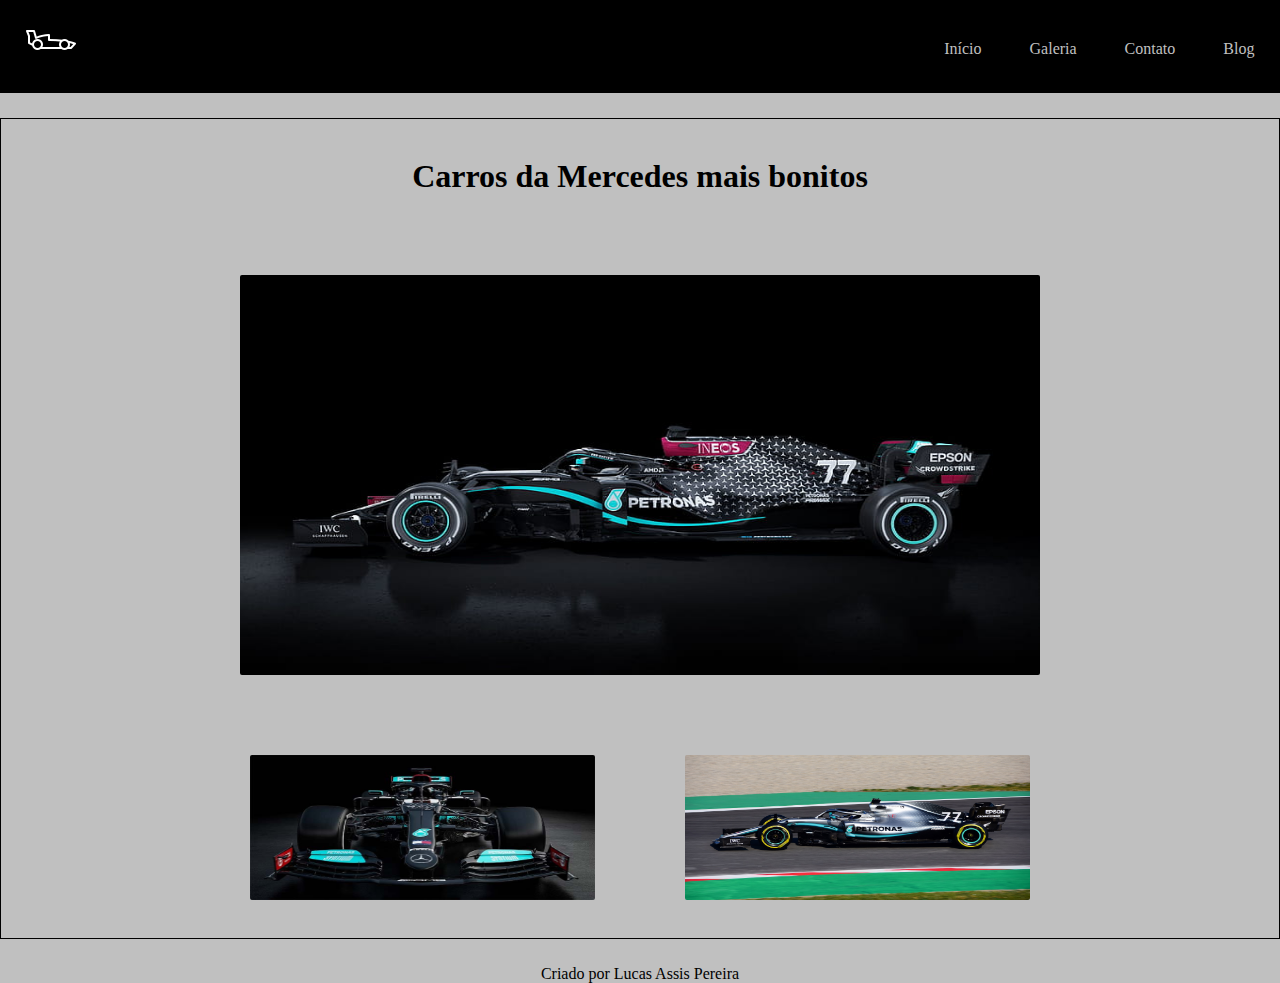
<file: src/index.html>
<!DOCTYPE html>
<html lang="pt-br">
<head>
    <meta charset="UTF-8">
    <meta http-equiv="X-UA-Compatible" content="IE=edge">
    <meta name="viewport" content="width=device-width, initial-scale=1.0">
    <title>Trabalho</title>
    <link rel="stylesheet" href="/styles/index.styles.css">
</head>
<body>
    <header class="cabecalho">
        <img src="/assets/icon.png" alt="Foto do Trabalho" class="cabecalho-icon">
        <div class="cabecalho-botoes-conteiner">
            <a href="index.html" class="cabecalho-botoes">Início</a>
            <a href="galeria.html" class="cabecalho-botoes">Galeria</a>
            <a href="contato.html" class="cabecalho-botoes">Contato</a>
            <a href="blog.html" class="cabecalho-botoes">Blog</a>
        </div>
    </header>

    <main class="conteudo">
        <section class="conteudo-conteiner">
            <h1 class="conteudo-titulo">Carros da Mercedes mais bonitos</h1>
            <div class="conteudo-conteiner-principal">
                <img src="/assets/img-w11.jpg" alt="imagem principal w11" class="conteudo-imagem-principal">
            </div>
            <div class="conteudo-conteiner-secundario">
                <img src="/assets/img-w12.jpg" alt="imagem secundaria img-w12" class="conteudo-imagem-secundaria">
                <img src="/assets/img-w10.jpg" alt="imagem secundaria" class="conteudo-imagem-secundaria">            
            </div>
        </section>    
    </main>
    
    <footer class="rodape">
        <p>Criado por Lucas Assis Pereira</p>
    </footer>
</body>
</html>
</file>
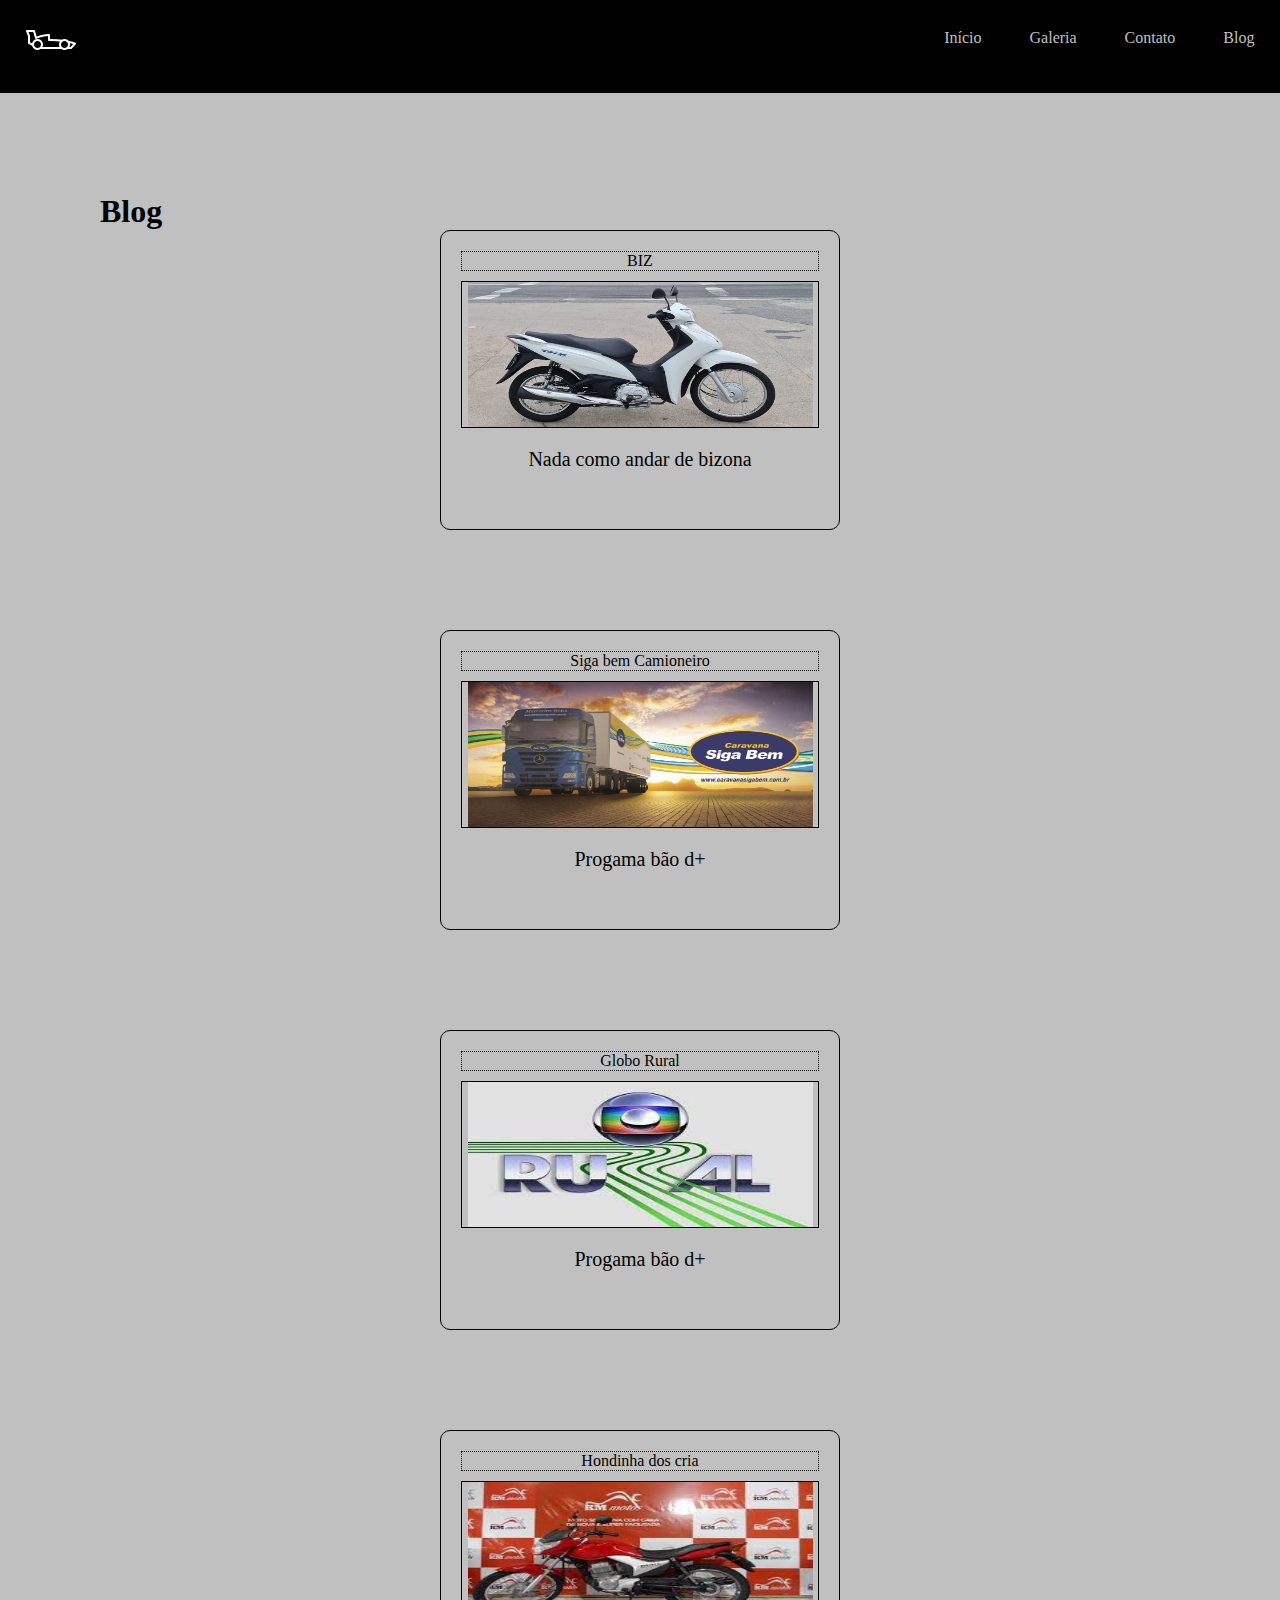
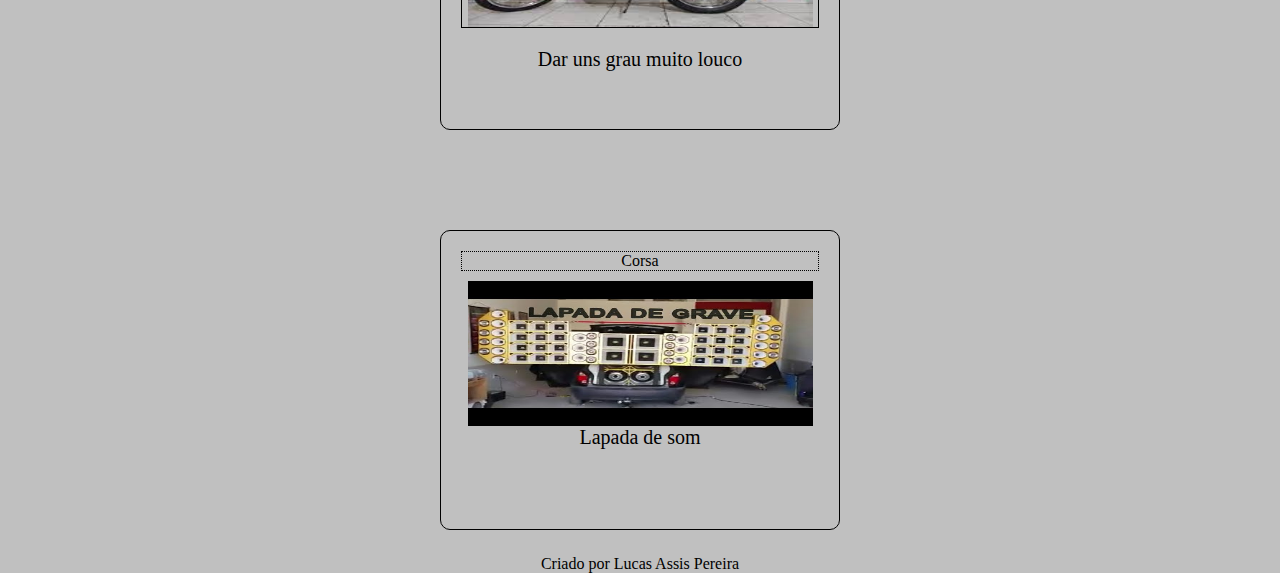
<file: src/blog.html>
<!DOCTYPE html>
<html lang="en">
<head>
    <meta charset="UTF-8">
    <meta http-equiv="X-UA-Compatible" content="IE=edge">
    <meta name="viewport" content="width=device-width, initial-scale=1.0">
    <title>Blog</title>
    <link rel="stylesheet" href="/styles/blog.styles.css">
</head>
<body>
    <header class="cabecalho">
        <img src="/assets/icon.png" alt="Foto do Trabalho" class="cabecalho-icon">
        <div class="cabecalho-botoes-conteiner">
            <a href="index.html" class="cabecalho-botoes">Início</a>
            <a href="galeria.html" class="cabecalho-botoes">Galeria</a>
            <a href="contato.html" class="cabecalho-botoes">Contato</a>
            <a href="blog.html" class="cabecalho-botoes">Blog</a>
        </div>
    </header>
    <main class="conteudo">
        <h1 class="conteudo__titulo">Blog</h1>
        <section class="conteudo__content">
            <div class="conteudo__content__conteiner">
                <div class="conteudo__content__conteiner__titulo">
                    <span>BIZ</span>
                </div>
                <div class="conteudo__content__conteiner__conteiner__img">
                    <img src="/assets/maxresdefault.jpg" alt="teste" class="conteudo__content__conteiner__img">
                </div>
                <div class="conteudo__content__conteiner__texto">
                    <p class="conteudo__content__conteiner__texto__texto">Nada como andar de bizona</p>
                </div>
            </div>
            <div class="conteudo__content__conteiner">
                <div class="conteudo__content__conteiner__titulo">
                    <span>Siga bem Camioneiro</span>
                </div>
                <div class="conteudo__content__conteiner__conteiner__img">
                    <img src="/assets/CDBAF1C1F6765F5B3DC56C078EE44F2C.jpg" alt="teste" class="conteudo__content__conteiner__img">
                </div>
                <div class="conteudo__content__conteiner__texto">
                    <p class="conteudo__content__conteiner__texto__texto">Progama bão d+</p>
                </div>
            </div>
            <div class="conteudo__content__conteiner">
                <div class="conteudo__content__conteiner__titulo">
                    <span>Globo Rural</span>
                </div>
                <div class="conteudo__content__conteiner__conteiner__img">
                    <img src="/assets/download (5).jpg" alt="teste" class="conteudo__content__conteiner__img">
                </div>
                <div class="conteudo__content__conteiner__texto">
                    <p class="conteudo__content__conteiner__texto__texto">Progama bão d+</p>
                </div>
            </div>
            <div class="conteudo__content__conteiner">
                <div class="conteudo__content__conteiner__titulo">
                    <span>Hondinha dos cria</span>
                </div>
                <div class="conteudo__content__conteiner__conteiner__img">
                    <img src="/assets/download (6).jpg" alt="teste" class="conteudo__content__conteiner__img">
                </div>
                <div class="conteudo__content__conteiner__texto">
                    <p class="conteudo__content__conteiner__texto__texto">Dar uns grau muito louco</p>
                </div>
            </div>
            <div class="conteudo__content__conteiner">
                <div class="conteudo__content__conteiner__titulo">
                    <span>Corsa</span>
                </div>
                <div class="conteudo__content__conteiner__texto">
                    <img src="/assets/hqdefault.jpg" alt="teste" class="conteudo__content__conteiner__img">
                </div>
                <div class="conteudo__content__conteiner__texto">
                    <p class="conteudo__content__conteiner__texto__texto">Lapada de som</p>
                </div>
            </div>
        </section>
    </main>
    <footer class="rodape">
        <p>Criado por Lucas Assis Pereira</p>
    </footer>
</body>
</html>
</file>
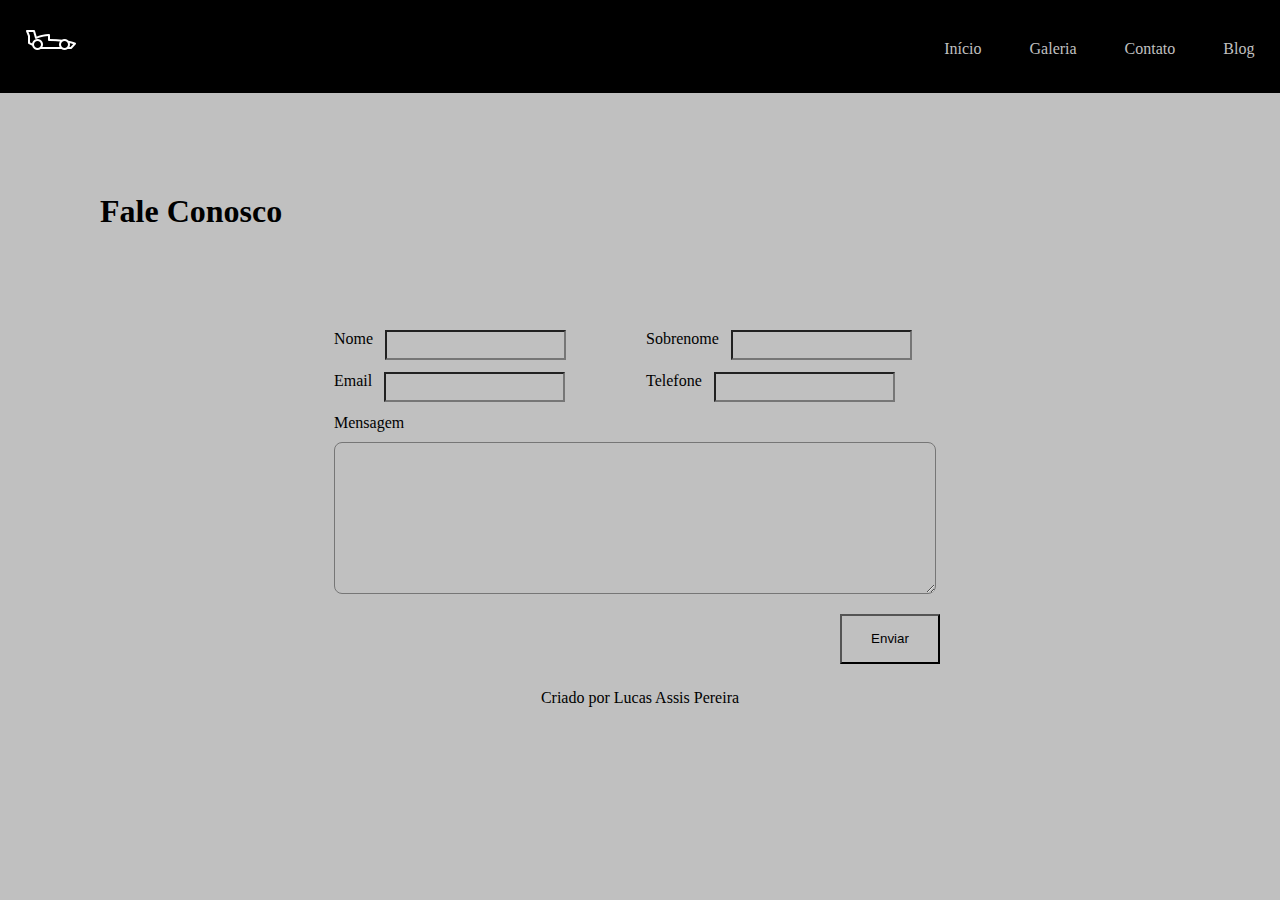
<file: src/contato.html>
<!DOCTYPE html>
<html lang="pt-br">

<head>
    <meta charset="UTF-8">
    <meta http-equiv="X-UA-Compatible" content="IE=edge">
    <meta name="viewport" content="width=device-width, initial-scale=1.0">
    <link rel="stylesheet" href="/styles/contato.styles.css">
    <title>Contato</title>
</head>

<body>
    <header class="cabecalho">
        <img src="/assets/icon.png" alt="Foto do Trabalho" class="cabecalho-icon">
        <div class="cabecalho-botoes-conteiner">
            <a href="index.html" class="cabecalho-botoes">Início</a>
            <a href="galeria.html" class="cabecalho-botoes">Galeria</a>
            <a href="contato.html" class="cabecalho-botoes">Contato</a>
            <a href="blog.html" class="cabecalho-botoes">Blog</a>
        </div>
    </header>
    <main class="content">
        <h1 class="content__titulo">Fale Conosco</h1>
        <section class="content__inputs">
            <div class="content__inputs__input">
                <label>Nome</label>
                <input type="text">
            </div>
            <div class="content__inputs__input">
                <label>Sobrenome</label>
                <input type="text">
            </div>

            <div class="content__inputs__input">
                <label>Email</label>
                <input type="text">
            </div>
            <div class="content__inputs__input">
                <label>Telefone</label>
                <input type="text">
            </div>
            <div class="content__inputs__conteiner">
                <label>Mensagem</label>
                <textarea name="" id="" cols="49 " rows="10" class="content__inputs__text_area"></textarea>
            </div>
        </section>
        <div class="content__buton">
            <button type="submit" class="content__buton__botao">Enviar</button>
        </div>
    </main>
    <footer class="rodape">
        <p>Criado por Lucas Assis Pereira</p>
    </footer>
</body>

</html>
</file>
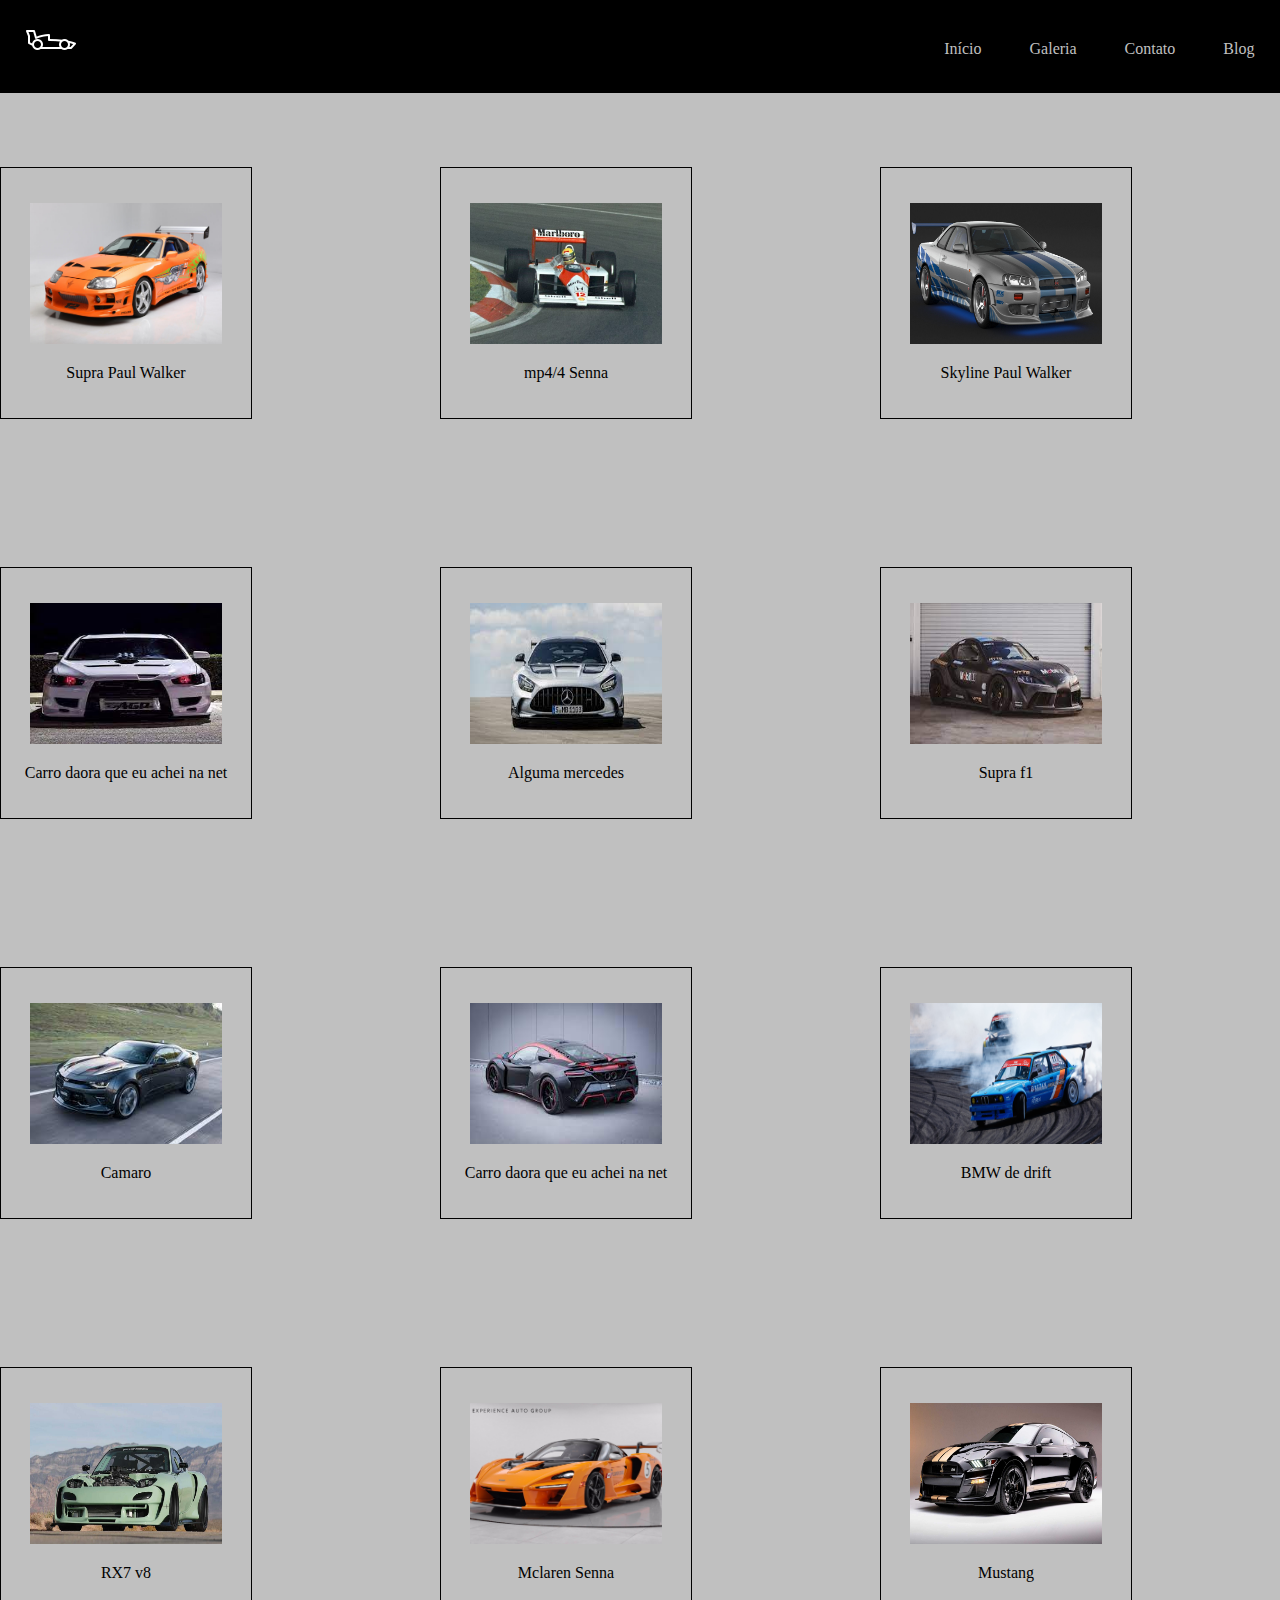
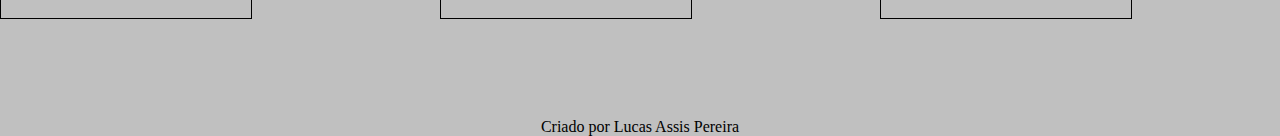
<file: src/galeria.html>
<!DOCTYPE html>
<html lang="pt-br">
<head>
    <meta charset="UTF-8">
    <meta http-equiv="X-UA-Compatible" content="IE=edge">
    <meta name="viewport" content="width=device-width, initial-scale=1.0">
    <link rel="stylesheet" href="/styles/galeria.styles.css">
    <title>Galeria</title>
</head>
<body>
    <header class="cabecalho">
        <img src="/assets/icon.png" alt="Foto do Trabalho" class="cabecalho-icon">
        <div class="cabecalho-botoes-conteiner">
            <a href="index.html" class="cabecalho-botoes">Início</a>
            <a href="galeria.html" class="cabecalho-botoes">Galeria</a>
            <a href="contato.html" class="cabecalho-botoes">Contato</a>
            <a href="blog.html" class="cabecalho-botoes">Blog</a>
        </div>
    </header>
    <main class="conteudo">
        <section class="conteudo-conteiner">
            <div class="conteudo-conteiner-conteiner">
                <div class="conteudo-conteiner-conteiner-conteiner">
                    <img src="/assets/1994-toyota-supra-2-e1621949183400.jpg" alt="conteudo-img-galeria" class="conteudo-conteiner-conteiner-img">
                    <label>Supra Paul Walker</label>
                </div>
                <div class="conteudo-conteiner-conteiner-conteiner">
                    <img src="/assets/Ayrton_Senna_1988_Canada.jpg" alt="conteudo-img-galeria" class="conteudo-conteiner-conteiner-img">
                    <label>mp4/4 Senna</label>
                </div>
                <div class="conteudo-conteiner-conteiner-conteiner">
                    <img src="/assets\bipecdki.jpg" alt="conteudo-img-galeria" class="conteudo-conteiner-conteiner-img">
                    <label>Skyline Paul Walker</label>
                </div>
            </div>
            <div class="conteudo-conteiner-conteiner">
                <div class="conteudo-conteiner-conteiner-conteiner">
                    <img src="/assets\download (1).jpg" alt="conteudo-img-galeria" class="conteudo-conteiner-conteiner-img">
                    <label>Carro daora que eu achei na net</label>
                </div>
                <div class="conteudo-conteiner-conteiner-conteiner">
                    <img src="/assets\download (2).jpg" alt="conteudo-img-galeria" class="conteudo-conteiner-conteiner-img">
                    <label>Alguma mercedes</label>
                </div>
                <div class="conteudo-conteiner-conteiner-conteiner">
                    <img src="/assets\download (3).jpg" alt="conteudo-img-galeria" class="conteudo-conteiner-conteiner-img">
                    <label>Supra f1</label>
                </div>
            </div>
            <div class="conteudo-conteiner-conteiner">
                <div class="conteudo-conteiner-conteiner-conteiner">
                    <img src="/assets\download (4).jpg" alt="conteudo-img-galeria" class="conteudo-conteiner-conteiner-img">
                    <label>Camaro</label>
                    
                </div>
                <div class="conteudo-conteiner-conteiner-conteiner">
                    <img src="/assets\download.jpg" alt="conteudo-img-galeria" class="conteudo-conteiner-conteiner-img">
                    <label>Carro daora que eu achei na net</label>
                </div>
                <div class="conteudo-conteiner-conteiner-conteiner">
                    <img src="/assets\drift.jpg" alt="conteudo-img-galeria" class="conteudo-conteiner-conteiner-img">
                    <label>BMW de drift</label>
                </div>
            </div>
            <div class="conteudo-conteiner-conteiner">
                <div class="conteudo-conteiner-conteiner-conteiner">
                    <img src="/assets\Lary-Chen-Youtube.jpg" alt="conteudo-img-galeria" class="conteudo-conteiner-conteiner-img">
                    <label>RX7 v8</label>
                </div>
                <div class="conteudo-conteiner-conteiner-conteiner">
                    <img src="/assets\mclaren-senna-can-am-2019-1618235512781_v2_4x3.jpg" alt="conteudo-img-galeria" class="conteudo-conteiner-conteiner-img">
                    <label>Mclaren Senna</label>
                </div>
                <div class="conteudo-conteiner-conteiner-conteiner">
                    <img src="/assets\mustang-shelby-gt500-h-hertz-rental-front-angle.jpg" alt="conteudo-img-galeria" class="conteudo-conteiner-conteiner-img">
                    <label>Mustang</label>
                </div>
            </div>
        </section>
    </main>
    <footer class="rodape">
        <p>Criado por Lucas Assis Pereira</p>
    </footer>
</body>
</html>
</file>
<file: styles/index.styles.css>
*{
    margin: 0;
    padding: 0;
    background-color: silver;
}
.cabecalho{
    background-color: black;
    display: flex;
    justify-content: space-between;
    align-items: center;
    border-bottom: solid black 1px;
    border-bottom-width: 1px;
    padding-bottom: 2%;
}
.cabecalho-botoes-conteiner{
    background-color: black;
    color: silver;
    display: flex;
    justify-content: space-evenly;
    gap: 3rem;
    margin-right: 2%;
}
.cabecalho-botoes{
    margin-top: 10%;
    text-decoration: none;
    color: silver;
    background-color: black;
}
.cabecalho-botoes:hover{
    color: white;
}

.cabecalho-icon{
    margin-top: 1rem;
    margin-left: 2%;
}

.conteudo{
    border: 1px solid black;
    display: flex;
    justify-content: center;
    margin-top: 2%;
    padding: 3%;
}
.conteudo-conteiner{
    display: flex;
    flex-direction: column;
    justify-content: space-between;
    gap: 5rem;
}
.conteudo-conteiner-secundario{
    display: flex;
    justify-content: space-evenly;
    gap: 10%;
}
.conteudo-titulo{
    display: flex;
    align-self: center;
    color: black;
}
.conteudo-imagem-principal{
    width: 800px;
    height: 400px;
    border-radius: 2px;
    display: flex;
    justify-content: center;
}
.conteudo-imagem-secundaria{
    width: 345px;
    height: 145px;
    border-radius: 2px;
    display: flex;
    justify-content: center;
}


.rodape{
    display: flex;
    justify-content: center;
    margin-top: 2%;
}
</file>
<file: styles/blog.styles.css>
*{
    margin: 0;
    padding: 0;
    background-color: silver;
}

.cabecalho{
    background-color: black;
    display: flex;
    justify-content: space-between;
    align-items: center;
    border-bottom: solid black 1px;
    border-bottom-width: 1px;
    padding-bottom: 2%;
}

.cabecalho-icon{
    margin-top: 1rem;
    margin-left: 2%;
}

.cabecalho-botoes-conteiner{
    background-color: black;
    color: silver;
    display: flex;
    justify-content: space-evenly;
    gap: 3rem;
    margin-right: 2%;
}

.cabecalho-botoes{
    margin-top: 10px;
    text-decoration: none;
    color: silver;
    background-color: black;
}

.cabecalho-botoes:hover{
    color: white;
}

.conteudo__titulo{
    display: flex;
    margin-left: 100px;
    margin-top: 100px;
}

.conteudo__content{
    display: grid;
    grid-template-columns: 400px;
    grid-template-rows: 300px 300px 300px 300px 300px;
    justify-content: center;
    gap: 100px;
}
.conteudo__content__conteiner{
    display: flex;
    flex-direction: column;
    justify-items: center;
    border: 1px black solid;
    border-radius: 10px;
    padding: 20px;
}
.conteudo__content__conteiner__titulo{
    display: flex;
    justify-content: center;
    border: 1px black dotted;
    margin-bottom: 10px;
}

.conteudo__content__conteiner__conteiner__img{
    display: flex;
    justify-content: center;
    align-items: center;
    border: 1px black solid;
    margin-bottom: 20px;
}
.conteudo__content__conteiner__texto{
    display: flex;
    justify-content: center;
}

.conteudo__content__conteiner__texto__texto{
    font-size: 20px;
}


.conteudo__content__conteiner__img{
    width: 345px;
    height: 145px;
}

.rodape{
    display: flex;
    justify-content: center;
    margin-top: 2%;
}
</file>
<file: styles/contato.styles.css>
*{
    margin: 0;
    padding: 0;
    background-color: silver;
}
.cabecalho{
    background-color: black;
    display: flex;
    justify-content: space-between;
    align-items: center;
    border-bottom: solid black 1px;
    border-bottom-width: 1px;
    padding-bottom: 2%;
}
.cabecalho-botoes-conteiner{
    background-color: black;
    color: silver;
    display: flex;
    justify-content: space-evenly;
    gap: 3rem;
    margin-right: 2%;
}
.cabecalho-botoes{
    margin-top: 10%;
    text-decoration: none;
    color: silver;
    background-color: black;
}
.cabecalho-botoes:hover{
    color: white;
}

.cabecalho-icon{
    margin-top: 1rem;
    margin-left: 2%;
}

.content__titulo{
    margin-left: 100px;
    margin-top: 100px;
}

.content__inputs{
    display: grid;
    margin-top: 100px;
    grid-template-columns: 300px 300px;
    justify-content: center;
    align-content: center;
    gap: 12px;
}

.content__inputs__input{
    gap: 12px;
    display: flex;
    width: 300px;
    height: 30px;
}

.content__inputs__conteiner{
    display: flex;
    flex-direction: column;
    gap: 10px;
}

.content__inputs__text_area{
    display: flex;
    width: 600px;
    border-radius: 8px;

}

.content__buton{
    display: flex;
    justify-content: center;
    margin-top: 20px;
    margin-left: 500px;
}

.content__buton__botao{
    width: 100px;
    height: 50px;
}

.content__buton__botao:hover{
    background-color: rgba(87, 91, 95, 0.178);
}
.rodape{
    display: flex;
    justify-content: center;
    margin-top: 2%;
}
</file>
<file: styles/galeria.styles.css>
*{
    margin: 0;
    padding: 0;
    background-color: silver;
}
.cabecalho{
    background-color: black;
    display: flex;
    justify-content: space-between;
    align-items: center;
    border-bottom: solid black 1px;
    border-bottom-width: 1px;
    padding-bottom: 2%;
}
.cabecalho-botoes-conteiner{
    background-color: black;
    color: silver;
    display: flex;
    justify-content: space-evenly;
    gap: 3rem;
    margin-right: 2%;
}
.cabecalho-botoes{
    margin-top: 10%;
    text-decoration: none;
    color: silver;
    background-color: black;
}
.cabecalho-botoes:hover{
    color: white;
}

.cabecalho-icon{
    margin-top: 1rem;
    margin-left: 2%;
}
.conteudo-conteiner-conteiner{
    display: grid;
    align-items: center;
    justify-content: center;
    grid-template-columns: 400px 400px 400px;
    grid-template-rows: 400px;
    gap: 40px;
}
.conteudo-conteiner-conteiner-conteiner{
    display: flex;
    flex-direction: column;
    align-items: center;
    justify-content: center;
    border: 1px black solid;
    width: 250px;
    height: 250px;
    gap: 20px;
    
}

.conteudo-conteiner-conteiner-img{
    width: 192px;
    height: 141px;
}
.rodape{
    display: flex;
    justify-content: center;
    margin-top: 2%;
}
</file>
